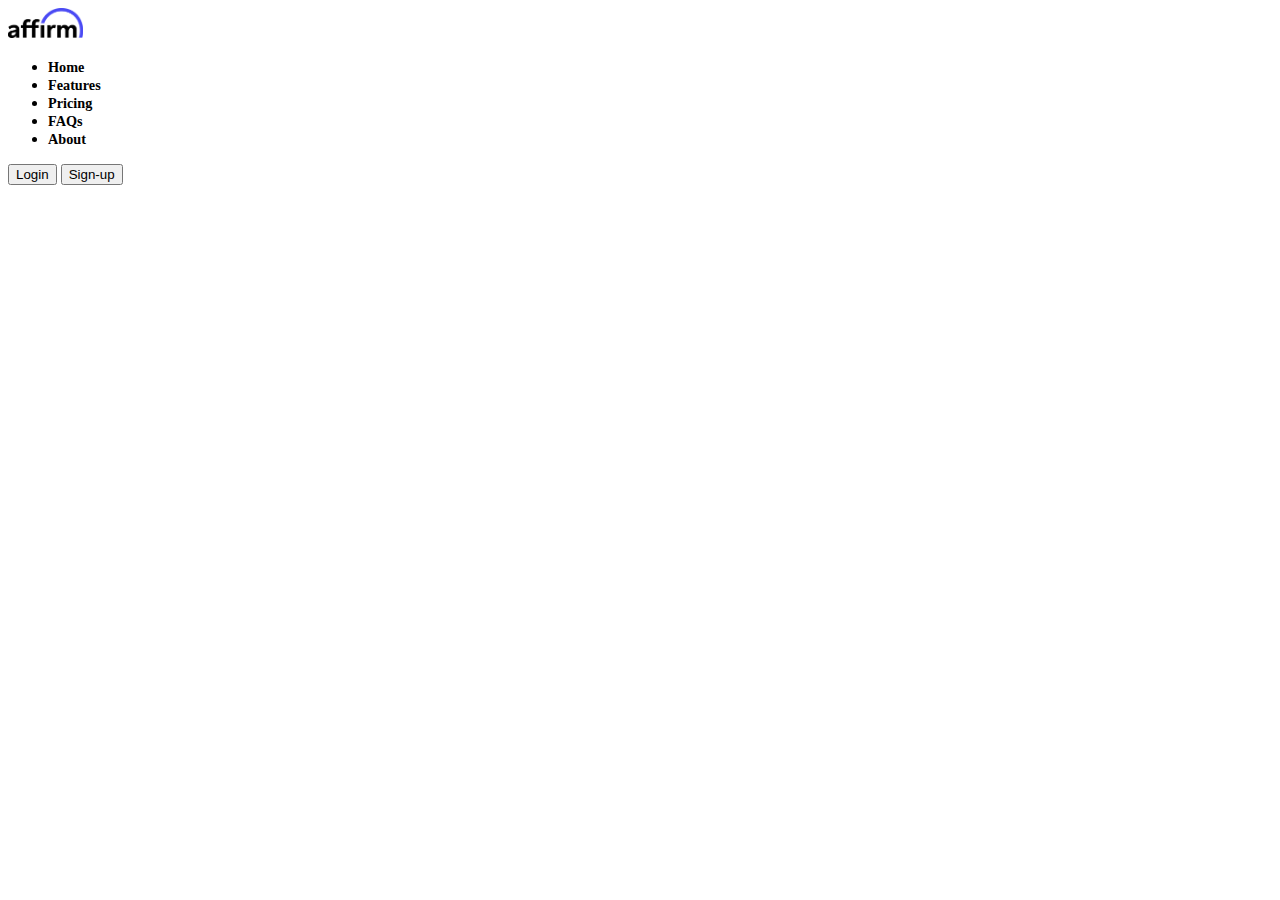
<file: index2.html>
<!DOCTYPE html>
<html lang="en">
<head>
    <meta charset="UTF-8">
    <meta name="viewport" content="width=device-width, initial-scale=1.0">
    <title>Document</title>
    <link href="https://cdn.jsdelivr.net/npm/bootstrap@5.3.0-alpha2/dist/css/bootstrap.min.css" rel="stylesheet"
    integrity="sha384-aFq/bzH65dt+w6FI2ooMVUpc+21e0SRygnTpmBvdBgSdnuTN7QbdgL+OapgHtvPp" crossorigin="anonymous">
    <link rel="stylesheet" href="style.css">
</head>

    
</body>

<div class="col-md-3 mb-2 mb-md-0">
    <a href="/" class="d-inline-flex link-body-emphasis text-decoration-none">
     <img src="black_logo-transparent_bg.webp" class="logo" alt="">
   </a> 
 </div>

 <ul class="nav col-12 col-md-auto mb-2 justify-content-center mb-md-0">
   <li><a href="#" class="nav-link px-2 link-secondary">Home</a></li>
   <li><a href="#" class="nav-link px-2">Features</a></li>
   <li><a href="#" class="nav-link px-2">Pricing</a></li>
   <li><a href="#" class="nav-link px-2">FAQs</a></li>
   <li><a href="#" class="nav-link px-2">About</a></li>
 </ul>

 <div class="col-md-3 text-end">
   <button type="button" class="btn btn-outline-primary me-2">Login</button>
   <button type="button" class="btn btn-primary">Sign-up</button>
 </div>
</header>



<script src="https://cdn.jsdelivr.net/npm/bootstrap@5.3.1/dist/js/bootstrap.bundle.min.js" integrity="sha384-HwwvtgBNo3bZJJLYd8oVXjrBZt8cqVSpeBNS5n7C8IVInixGAoxmnlMuBnhbgrkm" crossorigin="anonymous"></script>

</body>
</html>
</file>
<file: style.css>
.logo {
    height: 30px;
}

.nav-link {
    color: black;
    font-weight: bold;
    font-size: 0.89rem;
}

.vert-line {
    font-weight: 300;
}

.nav-blue-font {
    color: #5748da;
}

.hero-first {
    position: relative;
    top: 0;
    bottom: 0;
    left: 0;
    right: 0;
    z-index: -100;
    height: 100vh;

    background-image: url("affirm_hero.jpg");
    /* background-position:; */
    background-repeat: no-repeat;
    background-size: cover;
}

.hero-button {
    border: none;
}


/* #jumbo {
    /* position: relative; */

/* }  */

/* .jumbo-img {
    height: 100vh;
    width: 100%;
    /* z-index: 10; */
    /* object-fit:cover; */

/* } */ 

/* #jumbo .content {
    background: rgba(0, 0, 0, 0, 5);
    height: 100%;
    width: 100%;
    /* z-index: 20; */
    /* position:absolute; */
    /* top: 0;
    left: 0; */

/* }  */

.contain-qr-text {
    display: inline-flex;
    margin-top: 10px;
}

/* .qr-content {
    display: inline-block;    
    vertical-align: middle;

} */

.contain-qr-text p {
    font-weight: 500;
    margin-top: 15px;
    margin-left: 15px;
}



/* search bar start */
.search{
    margin-bottom: auto;
    margin-top: 40px;
    height: 70px;
    background-color: #fff;
    padding: 10px;
}   

.search-input{

    color: white;
    border:0;
    outline: 0;
    background: none;
    width: 0;
    margin-top:5px;
    caret-color:transparent;
    line-height: 40px;
    transition: width 0.4s linear;

}

.search .search-input{
    padding: 0 10px;
    width: 550px;
    caret-color: #536bf6;
    font-size: 21px;
    font-weight: 300;
    color: black;
    transition: width 0.4s linear;
}

.search:hover>.search-icon{
    background:#1A237E;
    color:#fff;
}
.search-icon{

    height: 50px;
    width: 50px;
    float: right;
    display: flex;
    justify-content: center;
    align-items: center;
    color: white;
    background-color: #536bf6;

}
a:link{
    text-decoration: none;
}


.search-label {
    display: block;
    margin-left: -520px;
    border-bottom: 20px;

}
/* search bar ends */


/* carousel gallery here */
@media (max-width: 768px) {
    .carousel-inner .carousel-item > div {
        display: none;
    }
    .carousel-inner .carousel-item > div:first-child {
        display: block;
    }
}

.carousel-inner .carousel-item.active,
.carousel-inner .carousel-item-next,
.carousel-inner .carousel-item-prev {
    display: flex;
}

/* display 3 */
@media (min-width: 768px) {
    
    .carousel-inner .carousel-item-right.active,
    .carousel-inner .carousel-item-next {
      transform: translateX(33.333%);
    }
    
    .carousel-inner .carousel-item-left.active, 
    .carousel-inner .carousel-item-prev {
      transform: translateX(-33.333%);
    }
}

.carousel-inner .carousel-item-right,
.carousel-inner .carousel-item-left{ 
  transform: translateX(0);
}

.card-body {
    padding: 0px;
}

.img-fluid {
    height: 184px;
    max-width: 152px;
    width: 152px;
    border-radius:5px;
    filter: brightness(70%)
}

.title-position h5 {
    margin-top: -10px;
    font-size: 18px;
}
/* carousel gallery ends here */


.card-promo1 {
   border: none;

}


.promogrid-image {
    width: 250px;
    height: 140px;
}


.contain-promogrid-1 {
    margin-top: 20px;
    display: flex;
    justify-content: center;
}

/* @media screen and (min-width: 500px) {
    .card {
        width: 100%;
    }
} */


.promo-title {
    margin-top: 10px;
    font-size: 15px;
    font-weight: bold;
    margin-bottom: 0;
}


.promo-grid-small-text {
    font-size: 0.8rem;
}

.promo-svg {
    height: 15px;
}

#hero-one {
    background-color:#f0f0f0;
    margin-top: 175px;
}

.hero1-font-size {
    font-size: 2.3rem;
    /* margin-top: -75px; */
}

.btn-font {
    font-size: 0.8em;
    font-weight: bold;
}

.btn1-color {
    background-color:#5748da;
    border: none;
}

.btn2-color {
    border-color: #5748da;
    border-width:medium;
    color: #5748da;
    
}

.small-paragraph {
    font-size: 0.8em;
}

.padding-collage {
    /* padding-left: 0; */
    max-width: 10%;
}

.hard-grid-wrapper {
    display: flex;
    /* justify-content: center; */

}

#hard-grid {
    margin-top: 80px;
}

#hero-two {
    background-color:#f0ffed;
    margin-top: 175px;
}

#hero-three {
    background-color:#301dd7;
    margin-top: 175px;
}

.last-hero-color {
    color: white;
}

.last-hero-font-size {
    font-size: 3rem;
}

.socials {
    display: flex;
    gap: 16px;
}

.drop-btn {
    background-color: #ededf2;
    border: none;
    color: black;
    width: 300px;
    height: 45px;
    text-align: left;
    
}

.footer-container {
    display: flex; 
    gap: 250px;
}

.footer-nav {
    display: flex;    
    gap: 100px;
    width: 60%;
    white-space: nowrap;

}

.footer-titles {
    font-size: 0.7rem;
    letter-spacing: 1px;
}

.footer-list {
    font-size: 1rem;
}
</file>
